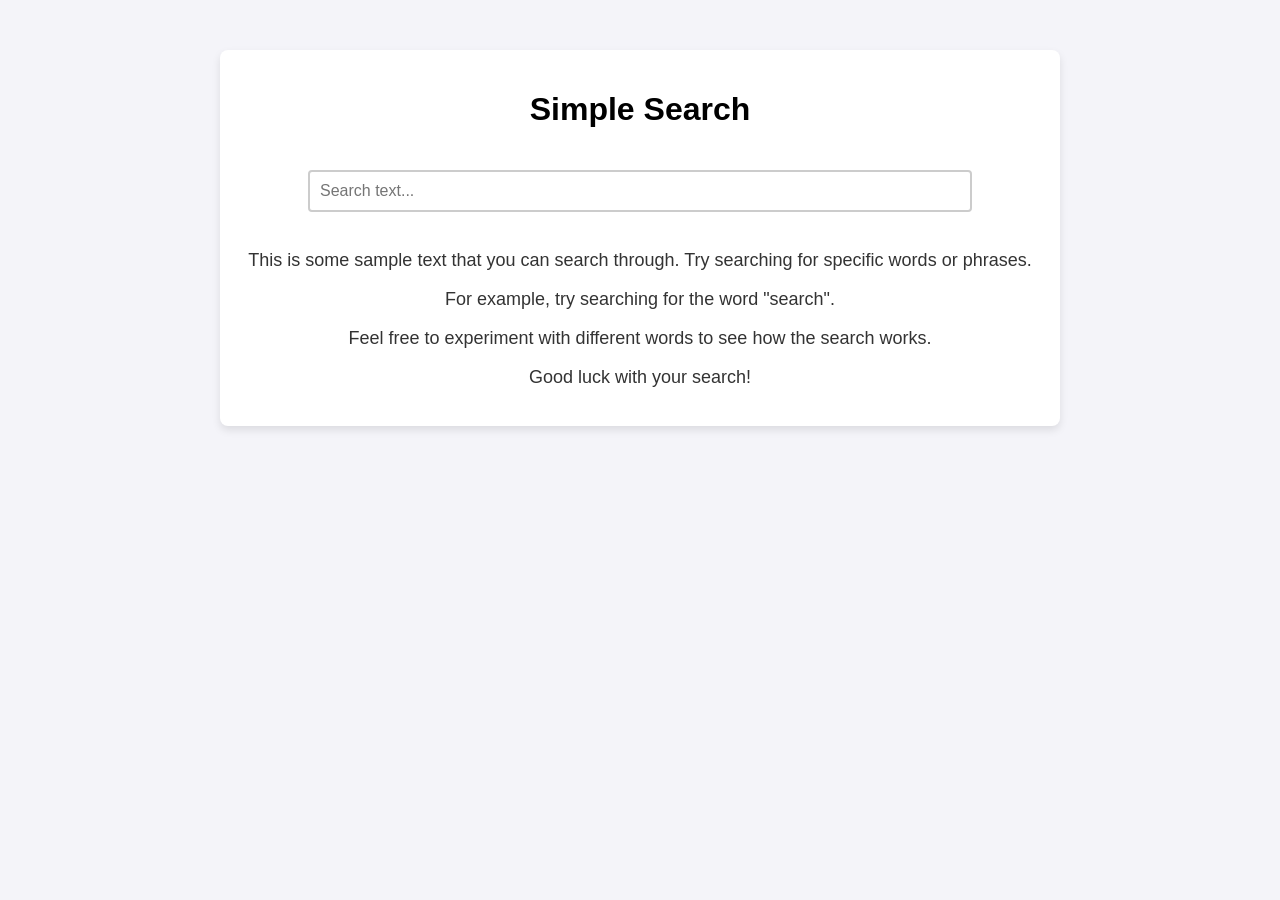
<file: lib/buscador.html>
<!DOCTYPE html>
<html lang="en">
<head>
    <meta charset="UTF-8">
    <meta name="viewport" content="width=device-width, initial-scale=1.0">
    <title>Simple Search</title>
    <link rel="stylesheet" href="styles.css">
</head>
<body>
    <div class="search-container">
        <h1>Simple Search</h1>
        <input type="text" id="searchInput" placeholder="Search text..." oninput="searchText()">
        <div id="content">
            <p>This is some sample text that you can search through. Try searching for specific words or phrases.</p>
            <p>For example, try searching for the word "search".</p>
            <p>Feel free to experiment with different words to see how the search works.</p>
            <p>Good luck with your search!</p>
        </div>
    </div>
    <script src="script.js"></script>
</body>
</html>
</file>
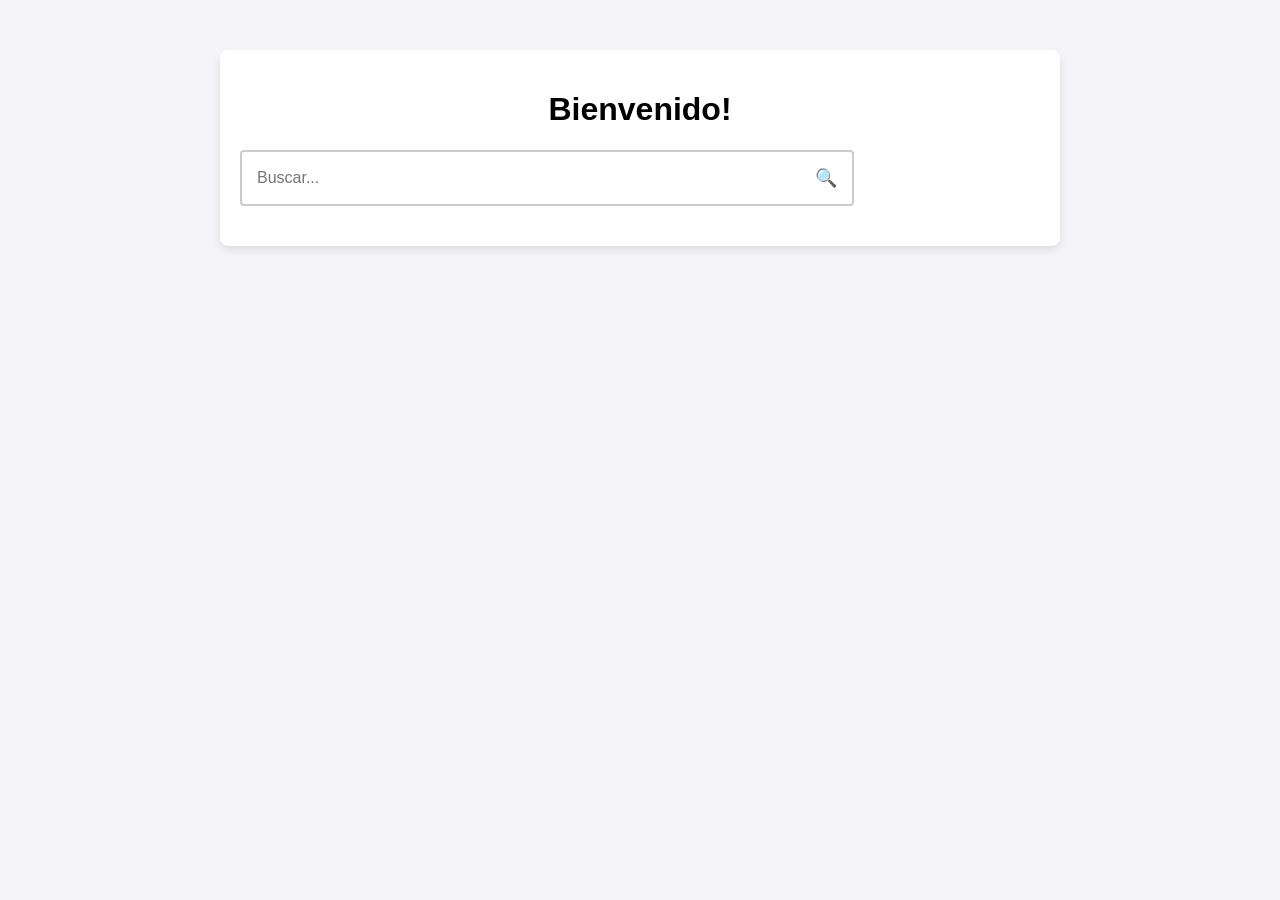
<file: lib/ejemplo_buscador.html>
<!DOCTYPE html>
<html lang="es">
<head>
    <meta charset="UTF-8">
    <meta name="viewport" content="width=device-width, initial-scale=1.0">
    <title>Buscador con Lupa</title>
    <style>
        /* Estilo general para la página */
        body {
            font-family: Arial, sans-serif;
            background-color: #f4f4f9;
            margin: 0;
            padding: 0;
        }

        .search-container {
            max-width: 800px;
            margin: 50px auto;
            padding: 20px;
            background-color: white;
            border-radius: 8px;
            box-shadow: 0 4px 8px rgba(0, 0, 0, 0.1);
            text-align: center;
        }

        /* Estilo del recuadro de búsqueda y el ícono */
        .search-box {
            display: flex;
            justify-content: center;
            align-items: center;
            border: 2px solid #ccc;
            border-radius: 4px;
            padding: 5px;
            width: 80%;
            max-width: 600px;
            margin-bottom: 20px;
        }

        #searchInput {
            width: 90%;
            padding: 10px;
            font-size: 16px;
            border: none;
            outline: none;
        }

        .search-box button {
            background-color: #fff;
            border: none;
            cursor: pointer;
            padding: 10px;
            font-size: 18px;
        }

        .search-box button:hover {
            background-color: #f1f1f1;
        }

        .highlight {
            background-color: yellow;
            font-weight: bold;
        }

        /* Texto que se buscará */
        #content p {
            font-size: 18px;
            color: #333;
        }

        /* Mensaje de "no encontrado" */
        #noResultsMessage {
            color: red;
            font-weight: bold;
            margin-top: 20px;
        }

        /* Mensaje de "Buscando..." */
        #loadingMessage {
            color: orange;
            font-weight: bold;
            margin-top: 20px;
            display: none; /* Inicialmente oculto */
        }
    </style>
</head>
<body>

    <div class="search-container">
        <h1>Bienvenido!</h1>
        <!-- Recuadro de búsqueda con el ícono de lupa -->
        <div class="search-box">
            <input type="text" id="searchInput" placeholder="Buscar..." oninput="clearMessage()" onkeydown="handleKeyDown(event)">
            <button onclick="searchText()">
                <span>&#128269;</span> <!-- Lupa -->
            </button>
        </div>

        <!-- Mensaje de "Buscando..." -->
        <div id="loadingMessage">Buscando...</div>

        <!-- Mensaje de error si no se encuentran coincidencias -->
        <div id="noResultsMessage" style="display: none;">No se encontraron coincidencias.</div>

        <div id="content">
            
        </div>
    </div>

    <script>
        // Función para realizar la búsqueda
        function searchText() {
            const input = document.getElementById('searchInput').value.toLowerCase();
            const content = document.getElementById('content');
            const paragraphs = content.getElementsByTagName('p');
            let found = false;

            // Mostrar el mensaje "Buscando..."
            document.getElementById('loadingMessage').style.display = 'block';
            document.getElementById('noResultsMessage').style.display = 'none'; // Ocultar el mensaje de "no encontrado"

            // Eliminar cualquier resaltado previo
            for (let i = 0; i < paragraphs.length; i++) {
                const paragraph = paragraphs[i];
                const text = paragraph.textContent.toLowerCase();
                paragraph.innerHTML = paragraph.textContent;  // Limpiar el texto

                // Si el texto contiene el input, resaltarlo
                if (text.includes(input) && input !== '') {
                    const regex = new RegExp(`(${input})`, 'gi');
                    paragraph.innerHTML = paragraph.textContent.replace(regex, `<span class="highlight">$1</span>`);
                    found = true;
                }
            }

            // Ocultar el mensaje "Buscando..." y mostrar el mensaje de "no encontrado" si no hay resultados
            setTimeout(function() {
                document.getElementById('loadingMessage').style.display = 'none'; // Ocultar mensaje "Buscando..."
                if (!found && input !== '') {
                    document.getElementById('noResultsMessage').style.display = 'block'; // Mostrar mensaje de "no encontrado"
                }
            }, 1000); // Simular un pequeño retraso para ver el mensaje de "Buscando..."
        }

        // Función para manejar el evento cuando se presiona Enter
        function handleKeyDown(event) {
            if (event.key === 'Enter') {
                searchText();
            }
        }

        // Función para limpiar el mensaje de "no encontrado" y "Buscando..." al escribir
        function clearMessage() {
            document.getElementById('noResultsMessage').style.display = 'none'; // Ocultar mensaje de "no encontrado"
            document.getElementById('loadingMessage').style.display = 'none'; // Ocultar mensaje de "Buscando..."
        }
    </script>

</body>
</html>
</file>
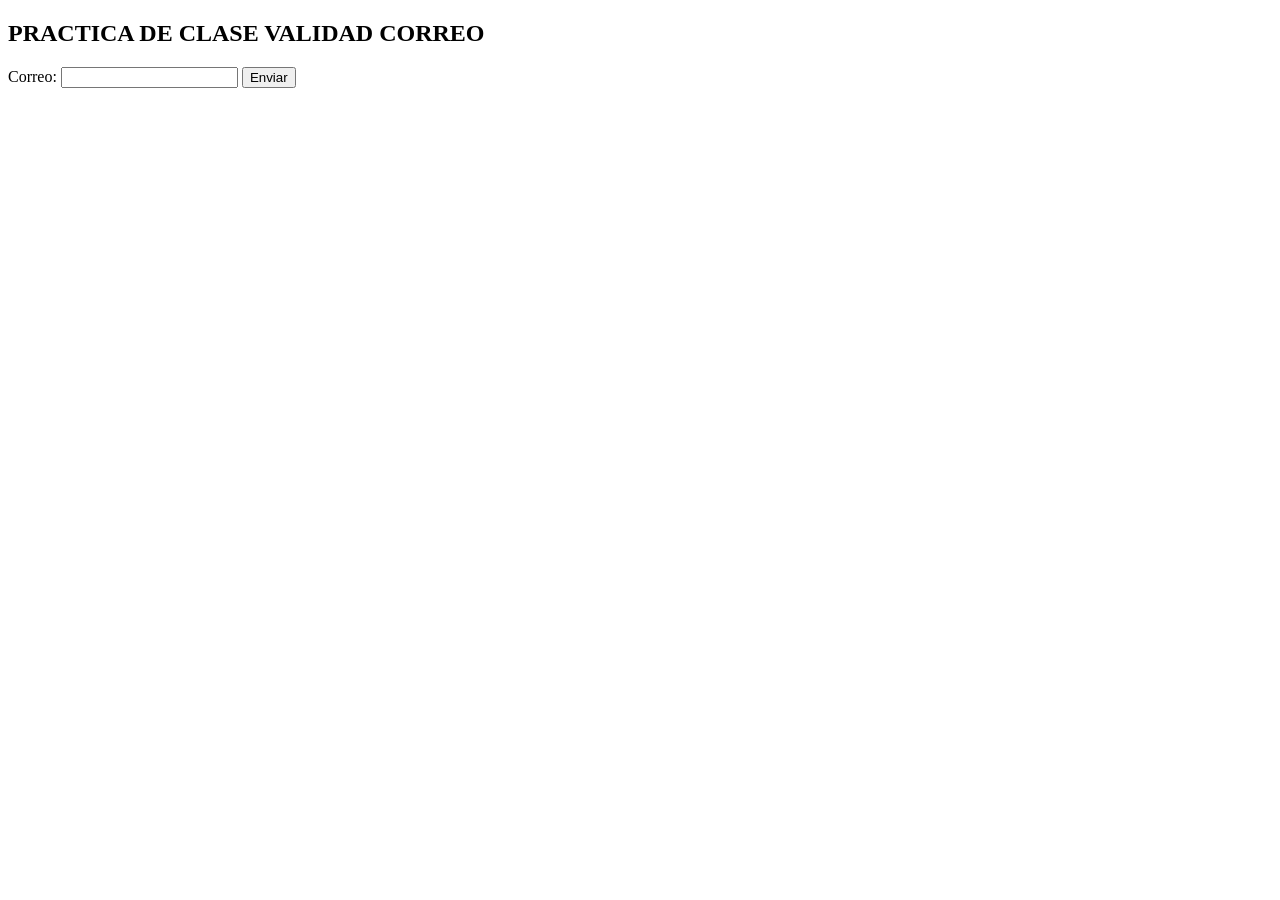
<file: web/prueba1.html>
<!DOCTYPE html>
<html lang="es">
<head>
    <meta charset="UTF-8" />
    <meta name="viewport" content="width=device-width, initial-scale=1.0">

    <title>Practica de la clase</title>
</head>
<body>
    <h2>PRACTICA DE CLASE VALIDAD CORREO</h2>
    <form onsubmit="return validarCorreo()">
        <label for="email">Correo:</label>
        <input type="text" id="email" required>
        <button type= "submit"> Enviar </button>
    </form>

    <p id=""resultado"></p>
    <script>
        function validarCorreo() {

            let correo = document.getElementById("email").value;
            let regex = /^[\w\.-]+@ [\w\.-]+\.\w+$/;
            if (regex.test(correo)){
                document.getElementById("resultado").innerText = "✅ Correo validado";
                return true;

            } else{
                document.getElementById ("resultado").innerText = "❌ Correo invalido";
                return false;
            }
        }
    </script>
    
</body>
</html>
</file>
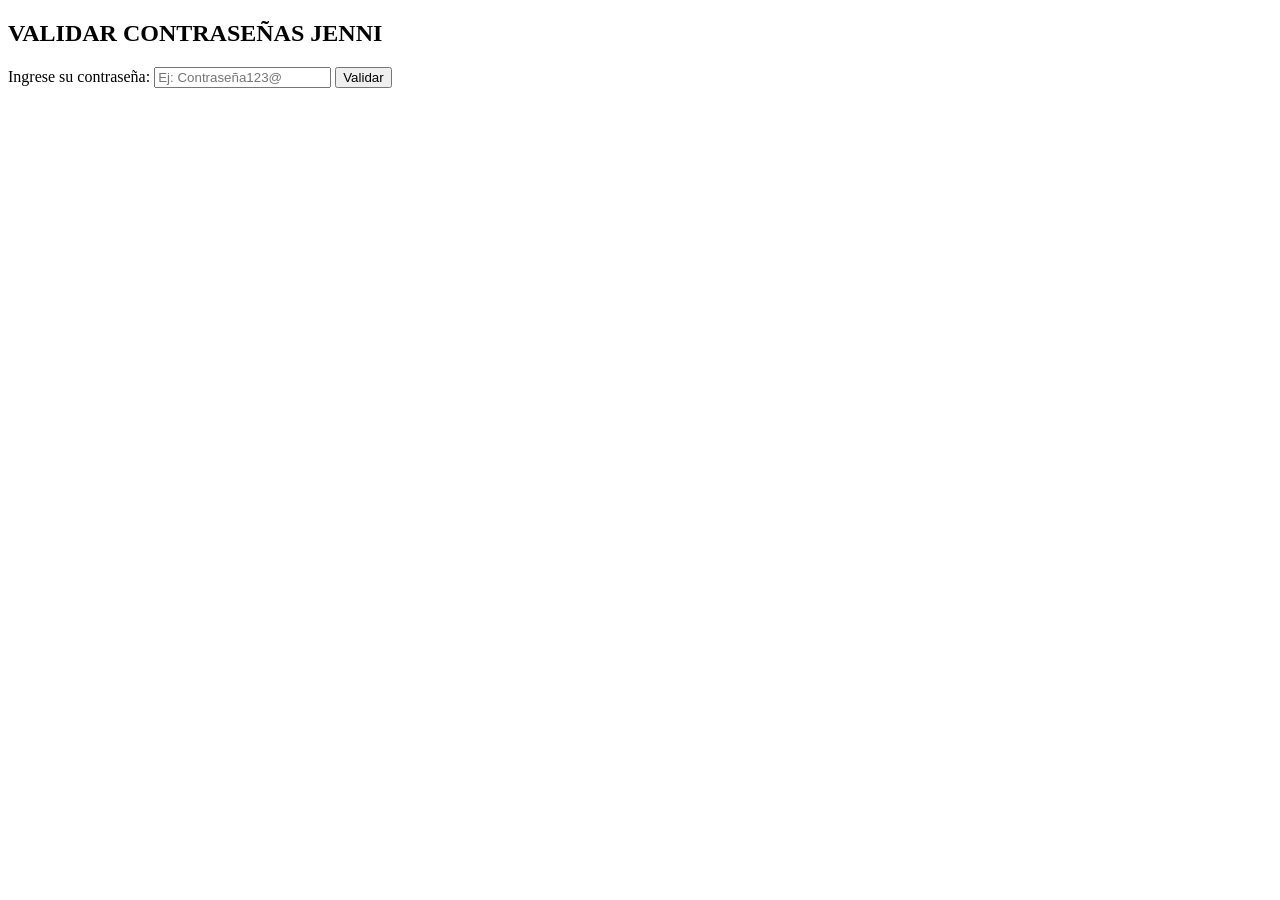
<file: web/validarcontraseña.html>
<!DOCTYPE html>
<html lang="en">
<head>
    <meta charset="UTF-8">
    <meta name="viewport" content="width=device-width, initial-scale=1.0">
    <title>Document</title>
</head>
<body>
    <h2> VALIDAR CONTRASEÑAS JENNI</h2>
    <label for="password">Ingrese su contraseña:</label>
    <input type="password" id="password" placeholder="Ej: Contraseña123@" >
<button on click = "validarPassword()" > Validar</button> 
<p id
</body>
</html>
</file>
<file: lib/styles.css>
/* General styles for the body and layout */
body {
    font-family: Arial, sans-serif;
    background-color: #f4f4f9;
    margin: 0;
    padding: 0;
}

.search-container {
    max-width: 800px;
    margin: 50px auto;
    padding: 20px;
    background-color: white;
    border-radius: 8px;
    box-shadow: 0 4px 8px rgba(0, 0, 0, 0.1);
    text-align: center;
}

/* Style for the search input field */
#searchInput {
    width: 80%;
    padding: 10px;
    margin: 20px 0;
    font-size: 16px;
    border: 2px solid #ccc;
    border-radius: 4px;
}

#content p {
    font-size: 18px;
    color: #333;
}

.highlight {
    background-color: yellow;
    font-weight: bold;
}
</file>
